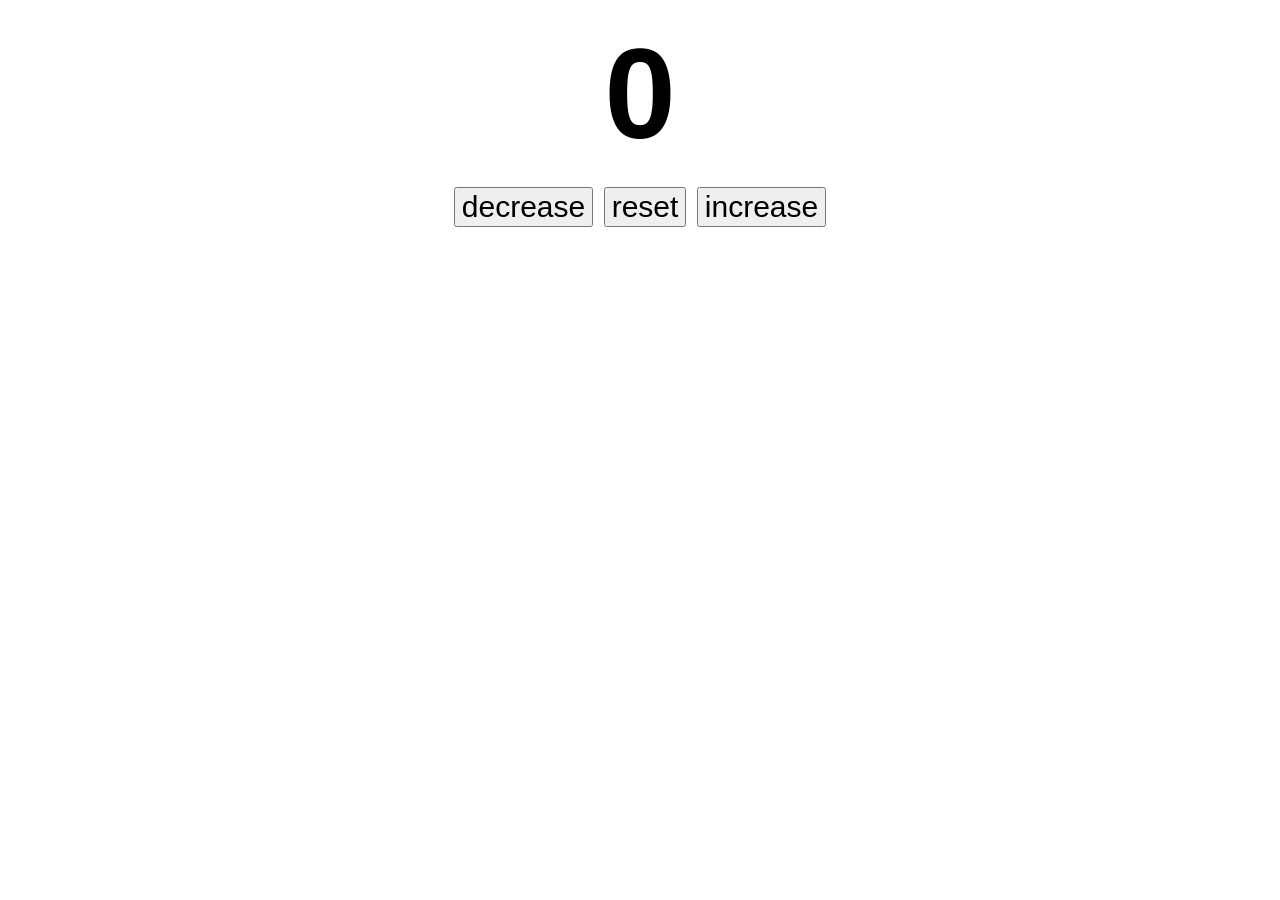
<file: index.html>
<!DOCTYPE html>
<html lang="en">
<head>
    <meta charset="UTF-8">
    <meta name="viewport" content="width=device-width, initial-scale=1.0">
    <link rel="stylesheet" href="/style.css">
    <title>Vanila projects</title>
</head>
<body>
    <h3 id="numDisplay">0</h3>

    <div class="btn">
        <button class="btns" onclick="decrease()">decrease</button>
        <button class="btns" onclick="reset()">reset</button>
        <button class="btns" onclick="increase()">increase</button>
    </div>




    <script src="/index.js"></script>
</body>
</html>
</file>
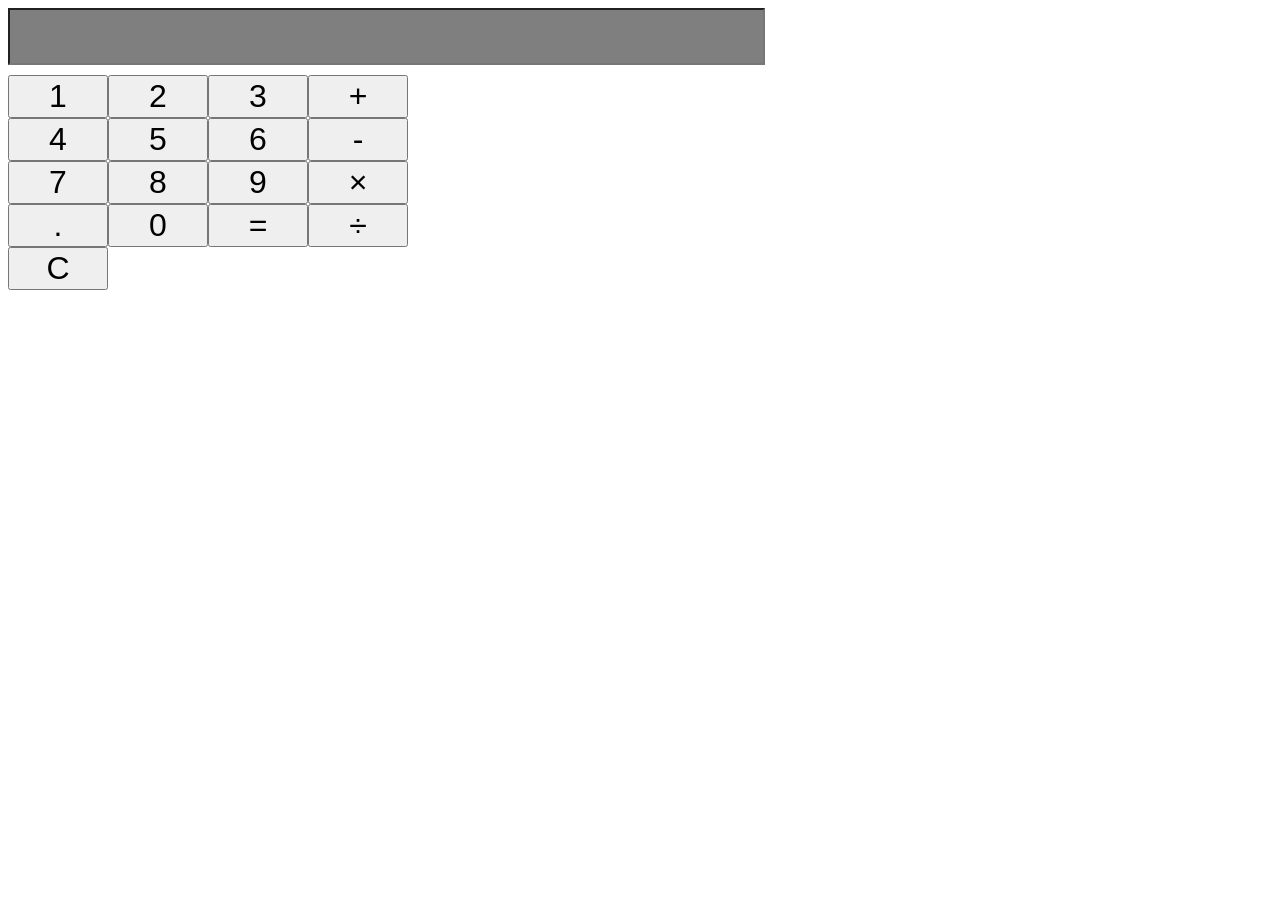
<file: Calculater/index.html>
<!DOCTYPE html>
<html lang="en">
<head>
    <meta charset="UTF-8">
    <meta name="viewport" content="width=device-width, initial-scale=1.0">
    <title>Document</title>
</head>
<body>
    <div>
        <input type="text" readonly id="display" style="width: 58%; padding: 8px 10px; background-color: hsla(0, 0%, 0%, 0.5);color: white; font-size: 2rem; margin-bottom: 10px;" />
        <div id="keys" style="display:grid;grid-template-columns: auto auto auto auto; justify-content: left;">
            <button style="font-size: 2rem; width: 100px; " onclick="appendToDisplay('1')">1</button>
            <button style="font-size: 2rem; width: 100px; " onclick="appendToDisplay('2')">2</button>
            <button style="font-size: 2rem; width: 100px; " onclick="appendToDisplay('3')">3</button>
            <button style="font-size: 2rem; width: 100px; " onclick="appendToDisplay('+')">+</button>
            <button style="font-size: 2rem; width: 100px; " onclick="appendToDisplay('4')">4</button>
            <button style="font-size: 2rem; width: 100px; " onclick="appendToDisplay('5')">5</button>
            <button style="font-size: 2rem; width: 100px; " onclick="appendToDisplay('6')">6</button>
            <button style="font-size: 2rem; width: 100px; " onclick="appendToDisplay('-')">-</button>
            <button style="font-size: 2rem; width: 100px; " onclick="appendToDisplay('7')">7</button>
            <button style="font-size: 2rem; width: 100px; " onclick="appendToDisplay('8')">8</button>
            <button style="font-size: 2rem; width: 100px; " onclick="appendToDisplay('9')">9</button>
            <button style="font-size: 2rem; width: 100px; " onclick="appendToDisplay('*')">×</button>
            <button style="font-size: 2rem; width: 100px; " onclick="appendToDisplay('.')">.</button>
            <button style="font-size: 2rem; width: 100px; " onclick="appendToDisplay('0')">0</button>
            <button style="font-size: 2rem; width: 100px; " onclick="calculate()">=</button>
            <button style="font-size: 2rem; width: 100px; " onclick="appendToDisplay('/')">÷</button>
            <button style="font-size: 2rem; width: 100px; " onclick="clearDisplay()">C</button>
        </div>
    </div>



    <script>
        const display = document.getElementById("display");
        function appendToDisplay(input){

            display.value += input;
            

        }
        function clearDisplay(input){

            display.value = "";
            

        }
        function calculate(input){
            try{
                display.value = eval(display.value)
            }
            catch(error){
                display.value = "error"
            }
            
            

        }

    </script>
    
</body>
</html>
</file>
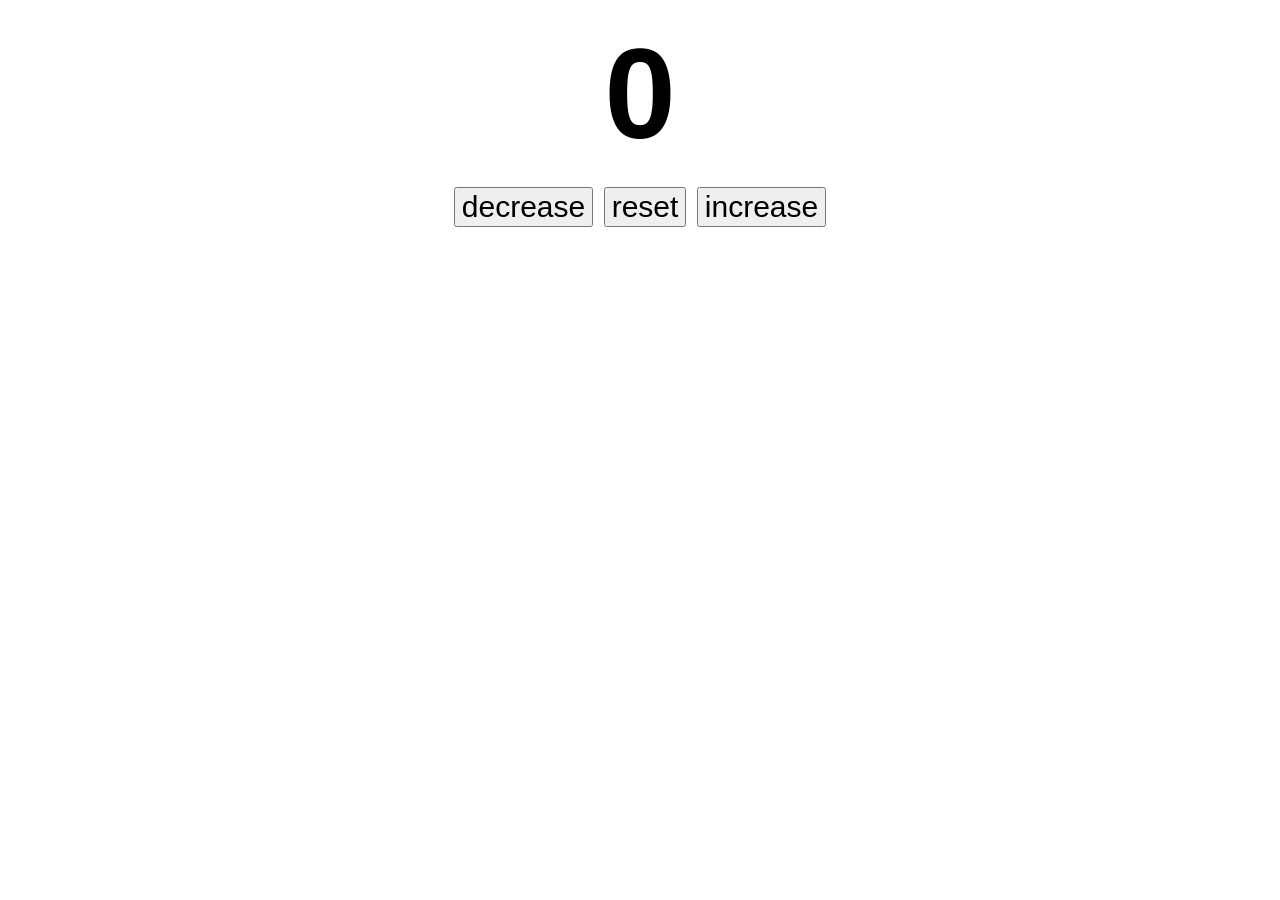
<file: counter program/index.html>
<!DOCTYPE html>
<html lang="en">
<head>
    <meta charset="UTF-8">
    <meta name="viewport" content="width=device-width, initial-scale=1.0">
    <link rel="stylesheet" href="/counter program/style.css">
    <title>Vanila projects</title>
</head>
<body>
    <h3 id="numDisplay">0</h3>

    <div class="btn">
        <button class="btns" onclick="decrease()">decrease</button>
        <button class="btns" onclick="reset()">reset</button>
        <button class="btns" onclick="increase()">increase</button>
    </div>




    <script src="/counter program/index.js"></script>
</body>
</html>
</file>
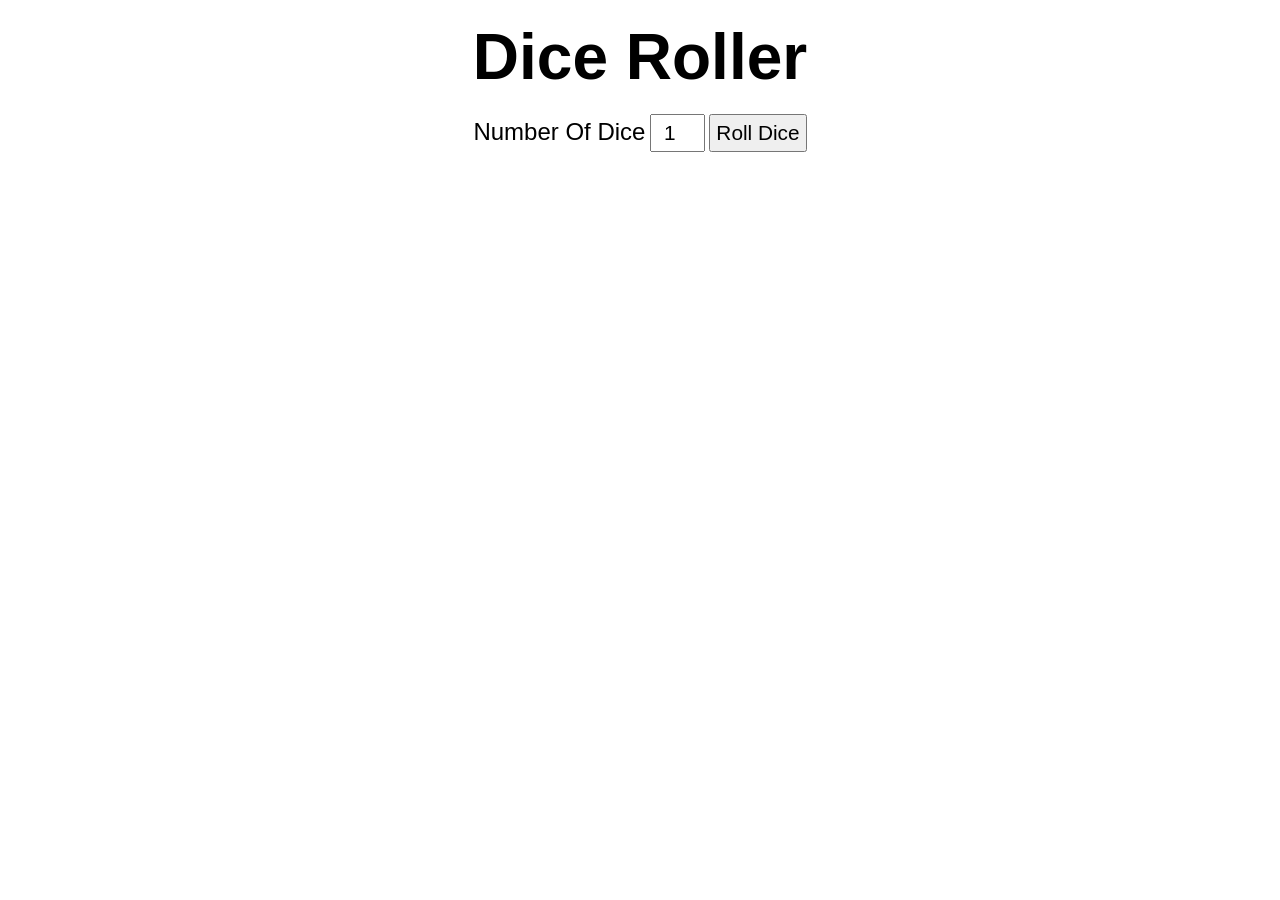
<file: dice roller/index.html>
<!DOCTYPE html>
<html lang="en">
<head>
    <meta charset="UTF-8">
    <meta name="viewport" content="width=device-width, initial-scale=1.0">
    <title>Dice Roller</title>
</head>
<style>
    body{
        margin: 0;
        font-family: Arial, Helvetica, sans-serif;
        text-align: center;
    }
    h1{
        font-size: 4rem;
        margin: 20px;
    }
    #label{
        text-align: left;
        font-size: 1.5rem;
        
    }
    #input{
        font-size: 1.3rem;
        text-align: center;
        padding: 5px;
    }
    button{
        font-size: 1.3rem;
         padding: 5px;
    }
    #img img{
        width: 100px;
        padding: 10px;
        
    }

</style>


<body>
    <h1>Dice Roller</h1>
    <label for="input" id="label">Number Of Dice</label>
    <input type="number" id="input" min="1" max="6" value="1">
    <button onclick="rollDice()">Roll Dice</button>
    <h2 id="result"></h2>
    <h2 id="total"></h2>
    <div id="img"></div>
</body>


<script>
    


    function rollDice(){
        const input = document.getElementById("input").value;
        const result = document.getElementById("result");
        const img = document.getElementById("img");
        const total1 = document.getElementById("total");
        let dices = [];
        let imgs = [];
        let total = 0;



        for(let i = 1; i <= input;i++){
            let dice = Math.floor(Math.random() * 6 ) + 1;
            dices.push(dice)
            imgs.push(`<img src="/dice roller/img/${dice}.png" alt="Dice ${dice}">`);
            total += dice;
     
        }

        result.textContent = ` Dice: ${dices.join(", ")}`;
        img.innerHTML = imgs.join('');
        total1.textContent = `Total: ${total}`
        
        
        
    }



</script>
</html>
</file>
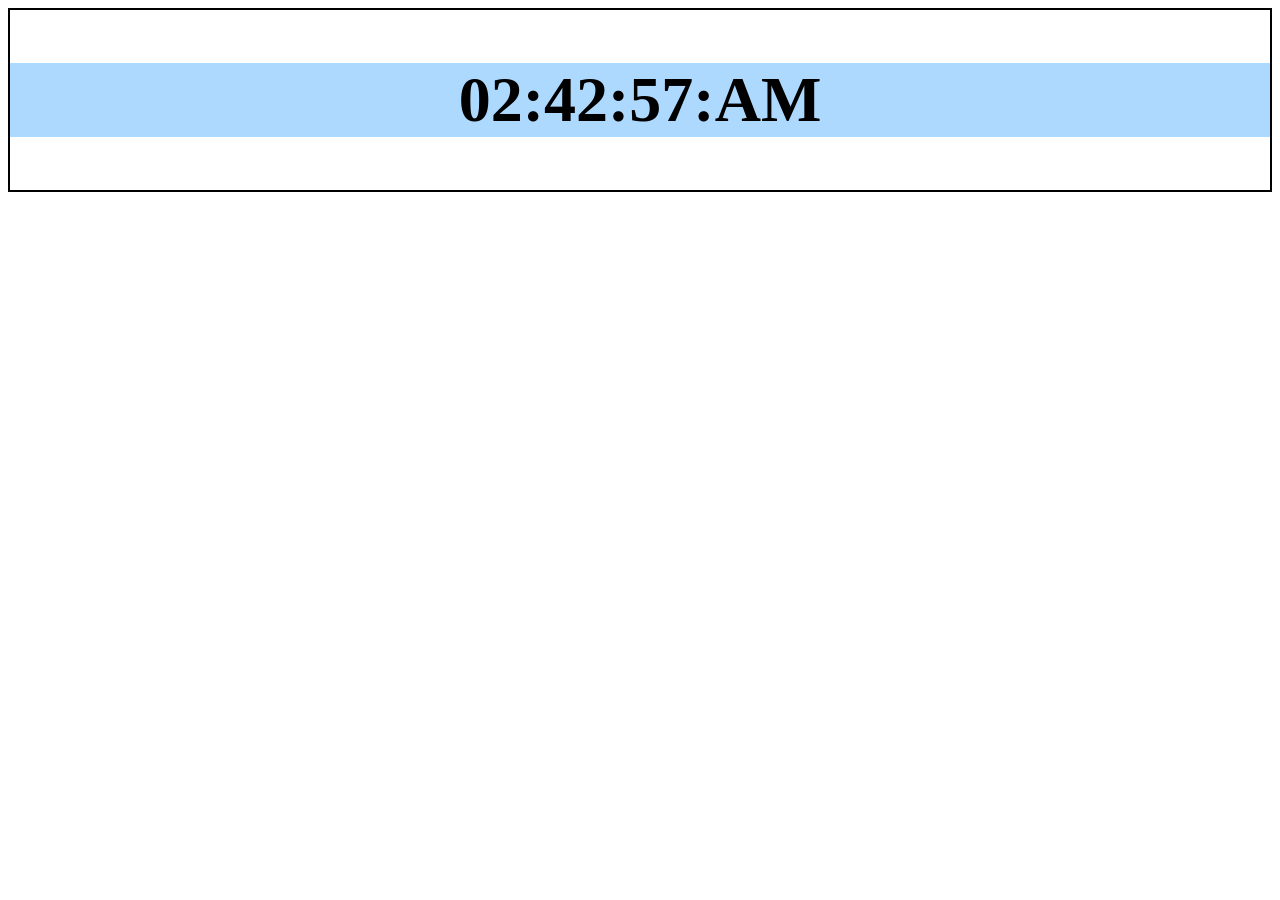
<file: Digital Clock/index.html>
<!DOCTYPE html>
<html lang="en">
<head>
    <meta charset="UTF-8">
    <meta name="viewport" content="width=device-width, initial-scale=1.0">
    <title>Document</title>
</head>
<body>
    <div style="border: 2px solid black;">
        <h2 id="time" style="text-align: center; font-size: 4rem; background-color:rgb(174, 217, 255);"></h2>
    </div>

    <script>

        function UpdateTime(){
            let date = new Date(); 


            let hour = date.getHours();
            const min = date.getMinutes().toString().padStart(2,0);
            const sec = date.getSeconds().toString().padStart(2,0);
            const milsec = date.getMilliseconds().toString().padStart(2,0);
            const meridiem = hour >= 12 ? "PM" : "AM";
            

            hour = hour % 12 || 12 ;
            hour = hour.toString().padStart(2,0);

            document.getElementById("time").textContent =  `${hour}:${min}:${sec}:${meridiem}`

        }
        setInterval(UpdateTime,1000)
        UpdateTime();

    </script>
    
</body>
</html>
</file>
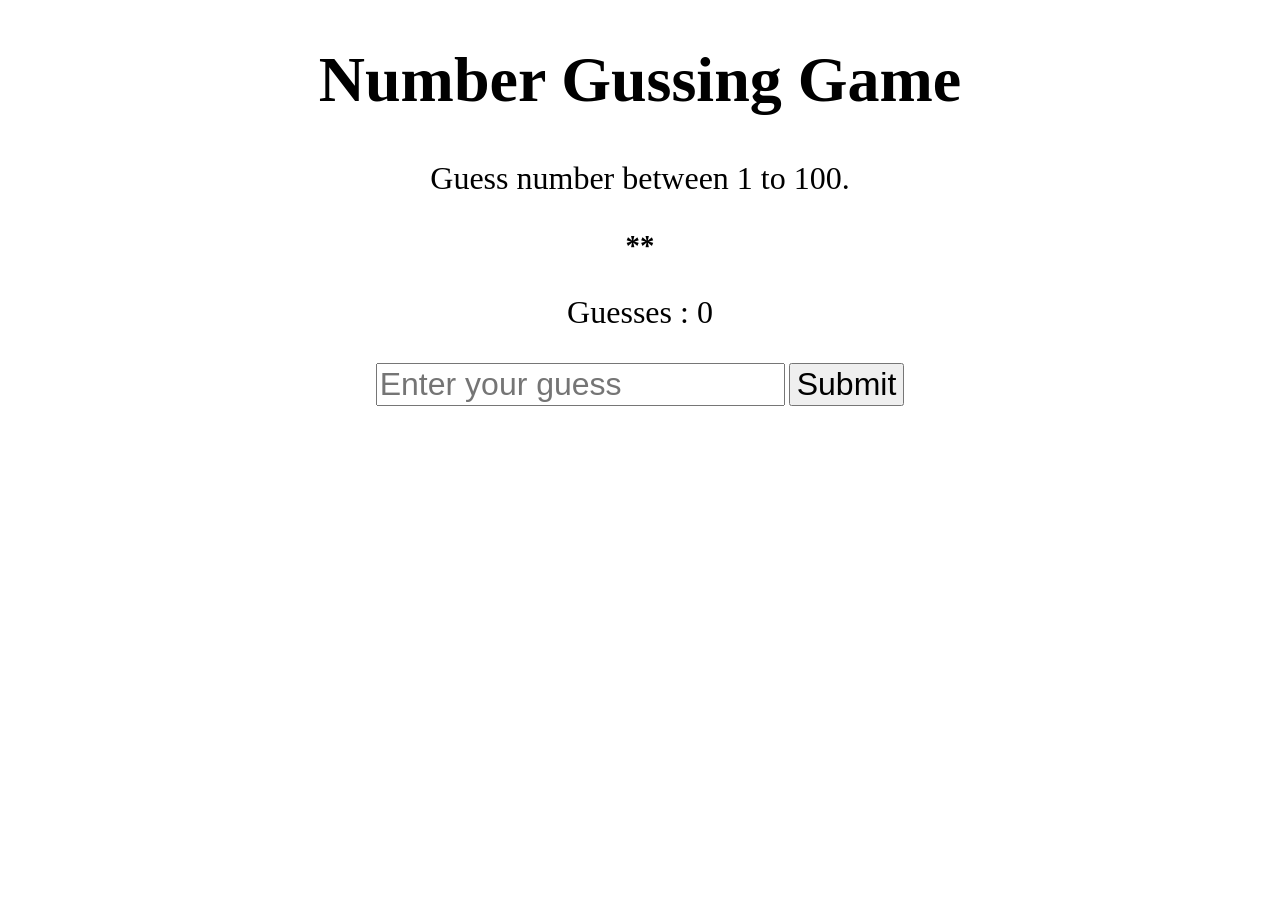
<file: Number Gussing Game/index.html>
<!DOCTYPE html>
<html lang="en">
<head>
    <meta charset="UTF-8">
    <meta name="viewport" content="width=device-width, initial-scale=1.0">
    <title>Gussing Game</title>
</head>
<style>
    body{
        margin: 0;
    }
    h1{
        text-align: center;
        font-size: 4rem;
    }
    p{
        font-size: 2rem;
        text-align: center;
    }
    #theNum{
        text-align: center;
        font-size: 1.8rem;

    }
    .div{
        text-align: center;
    }
    #input{
        font-size: 2rem;
    }
    button{
        font-size: 2rem;
    }

</style>
<body>
    <h1>Number Gussing Game</h1>
    <p>Guess number between 1 to 100.</p>
    <h2 id="theNum">**</h2>
    <p id="numOfGuess">Guesses : 0</p>
    <p id="msg"></p>
    <div class="div">
    <input type="number" id="input" placeholder="Enter your guess">
    <button onclick="guessed()">Submit</button>
    </div>
    



    <script>

        const min = 1;
        const max = 100
        const computerNum  = Math.floor(Math.random() *(max - min) - min);
        const guesses = document.getElementById("numOfGuess");
        let numOfGuess = 0;
        

        function guessed(){
            const input = Number(document.getElementById("input").value);
            const msg = document.getElementById("msg");
            const theNum = document.getElementById("theNum");
            
            if(input > max || input < min){
                msg.textContent = `Out Of Range! Please Guess a Number Between ${min} and ${max}`;
            }
            else{
                switch(true){
                    case (input > computerNum):
                        msg.textContent = "Too High Try Again!";
                        numOfGuess ++;
                        guesses.textContent = `Guesses : ${numOfGuess}`
                        break;
                    case (input < computerNum):
                        msg.textContent = "Too Low Try Again!";
                        numOfGuess ++;
                        guesses.textContent = `Guesses : ${numOfGuess}`
                        break;
                    case (input === computerNum):
                        msg.textContent = "YOU WON!";
                        theNum.textContent = `The Number is ${computerNum}`;
                        break;

            }
            }
            

        }

    </script>
</body>
</html>
</file>
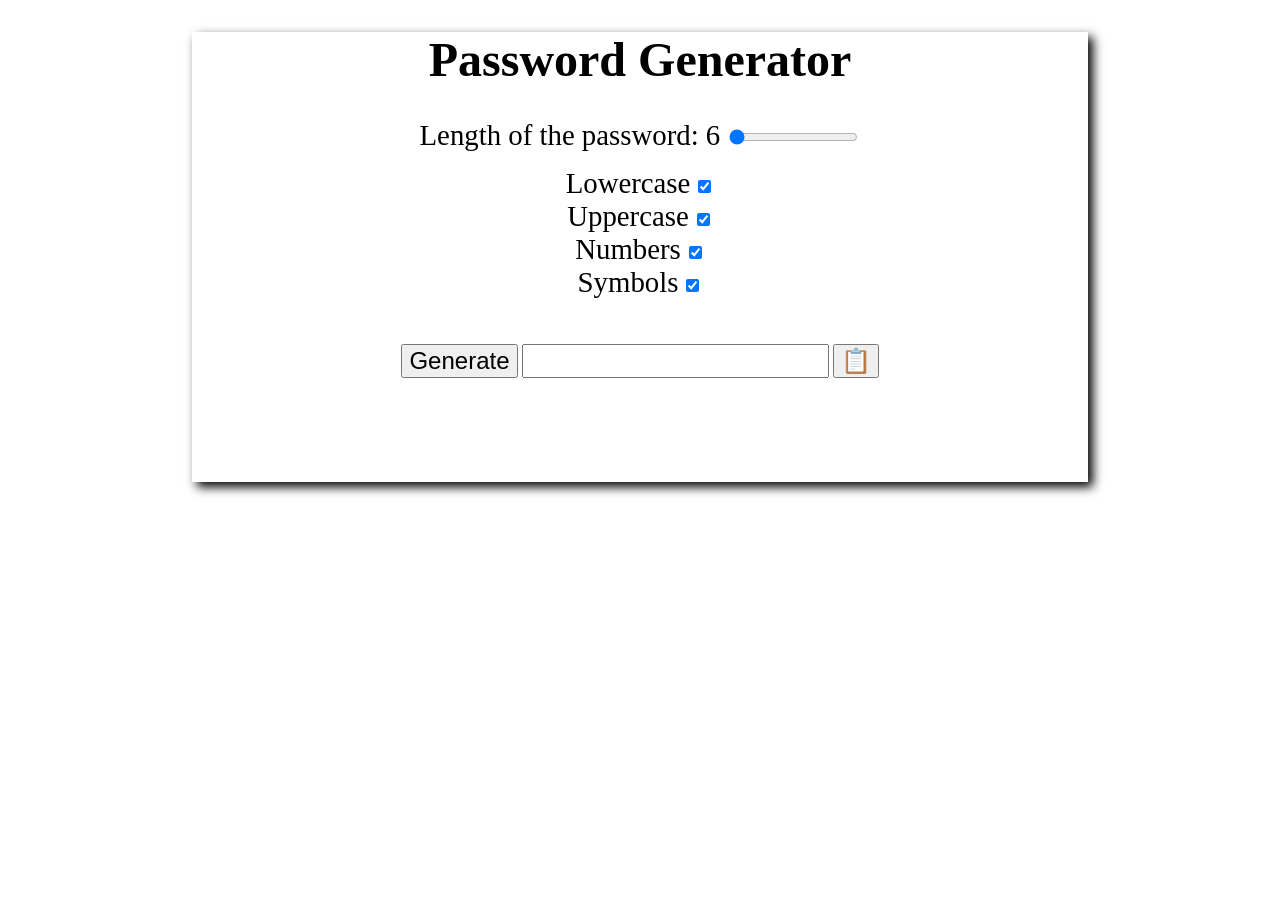
<file: random-password-gen/index.html>
<!DOCTYPE html>
<html lang="en">
<head>
    <meta charset="UTF-8">
    <meta name="viewport" content="width=device-width, initial-scale=1.0">
    <title>Random Password</title>
</head>
<style>
    body{
        margin: 10px;
    }
    #card{
        box-shadow: 5px 5px 10px black;
        text-align: center;
        width: 70vw;
        height: 50vh;
        margin: auto;
    }
    h1{
        font-size: 3rem;
    }
    label{
        font-size: 1.8rem;
        justify-content: left;
    }
    slider{
        
    }
    h2{
        font-size: 2rem;
        font-family:Arial, Helvetica, sans-serif;
    }
    button{
        margin-top: 30px;
        font-size: 1.5rem;
    }
    p{
        display: inline;
    }
    .chkbox{
        margin: 15px;
    }
    #displaypass{
        font-size: 1.5rem;
    }
    
</style>



<body>
    <div id="card">
        <h1>Password Generator</h1>
        <div id="label">
            <label for="slider">Length of the password: <span id="value"></span> </label>
            <input type="range" min="6" max="15" value="6"  id="slider">
        </div>
        <div class="chkbox">
            <div>
            <label for="lcase">Lowercase</label>
            <input type="checkbox" id="lcase" checked>
        </div>
        <div>
            <label for="ucase">Uppercase</label>
            <input type="checkbox" id="ucase" checked>
        </div>
        <div>
            <label for="num">Numbers</label>
            <input type="checkbox" id="num" checked>
        </div>
        <div>
        </div>
        
            <label for="symb">Symbols</label>
            <input type="checkbox" id="symb" checked>
        </div>
        <button onclick="passwordGenerate(Number(slider.value),
        ucase.checked,
        lcase.checked,
        num.checked,
        symb.checked)">Generate</button>
        
        <input type="text" id="displaypass" readonly>
        <button onclick="copyPassword()">📋</button>
    </div>

    


    <script>

        const slider = (document.getElementById("slider"));
        const value = document.getElementById("value");
        const display = document.getElementById("displaypass");
        const ucase = document.getElementById("ucase");
        const lcase = document.getElementById("lcase");
        const num = document.getElementById("num");
        const symb = document.getElementById("symb");
        value.textContent = slider.value;


      

        function passwordGenerate(length,includeuppercase,includelowercase,includenumbers,includesymbols){

            slider.addEventListener("input", () => {

                value.textContent = slider.value;

        });

            



            const lowercase = ("abcdefghijklmnopqrstuvwxyz");
            const uppercase = ("abcdefghijklmnopqrstuvwxyz").toUpperCase();
            const numbers = "0123456789";
            const symbols = "~!@#$%&*?";

            let allowedchars = "";
            let password = "";

            allowedchars +=  includelowercase ? lowercase : "" ;
            allowedchars +=  includeuppercase ? uppercase : "" ; 
            allowedchars +=  includenumbers ? numbers : "" ;  
            allowedchars +=  includesymbols ? symbols : "" ;



            if(allowedchars === ""){
                return ' you must select atlesat one character'
            }


            for(let i = 0; i < length ; i++){
                const random = Math.floor(Math.random() * allowedchars.length);
                password += allowedchars[random];
            }



            display.value = password;

        }

        function copyPassword(){

            const password = display.value;

            navigator.clipboard.writeText(password);

            alert("Password copied!");
        }
        

        const passwordlength = Number(slider.value);
        const includeuppercase = ucase.checked ;
        const includelowercase = lcase.checked  ;
        const includenumbers = num.checked  ;
        const includesymbols = symb.checked ;





    </script>
</body>
</html>
</file>
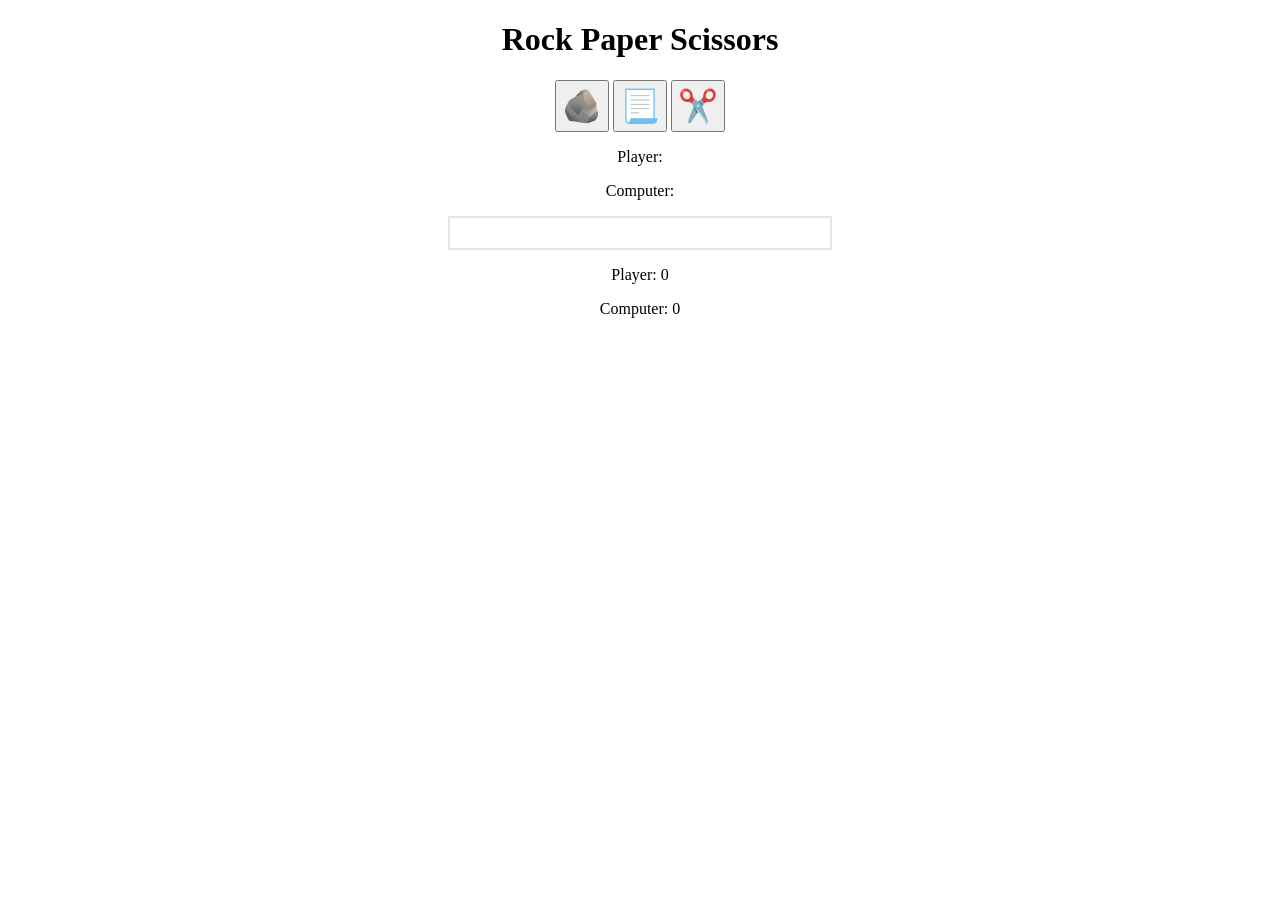
<file: Rock,Paper,Scissors/index.html>
<!DOCTYPE html>
<html lang="en">
<head>
    <meta charset="UTF-8">
    <meta name="viewport" content="width=device-width, initial-scale=1.0">
    <title>Document</title>
</head>
<body>

    <div style="text-align: center;">
        <h1>Rock Paper Scissors</h1>
        <div>
            <button style="font-size: 2rem; padding: 5px;" onclick="game('rock')">🪨</button>
            <button style="font-size: 2rem; padding: 5px;" onclick="game('paper')">📃</button>
            <button style="font-size: 2rem; padding: 5px;" onclick="game('scissors')">✂️</button>
        </div>
        <p id="player">Player: </p>
        <p id="computer">Computer: </p>
        <h2 id="result" style="border: 2px solid rgba(0, 0, 0, 0.1); width: 30%; margin: auto; height: 30px;"></h2>
        <p id="pScore">Player: 0</p>
        <p id="cScore">Computer: 0</p>

    </div>
    



    <script>

        let playerScore = 0;
        let computerScore = 0;

        function game(input){

            const choice = ["rock","paper","scissors"];
            let computer = choice[Math.floor(Math.random() * choice.length)];
            let player = input;
            let result = "";

            
            document.getElementById("player").textContent = `Player: ${player}`;
            document.getElementById("computer").textContent = `Computer: ${computer}`;
            
            if(computer === player){
                result = "Its a tie";
            }
            else {
                switch(true){
                    case (player == 'rock' && computer == 'scissors'): 
                    result = "You Win!";
                    break;
                    case (player == 'paper' && computer == 'rock'): 
                    result = "You Win!";
                    break;
                    case (player == 'scissors' && computer == 'paper'): 
                    result = "You Win!";
                    break;
                    default : result = 'You Lost!';

                }

            }
            console.log(result)

            document.getElementById("result").textContent = result

            if(result == 'You Win!'){
                playerScore ++;
            }
            else if(result === "You Lost!"){
                computerScore++;
            }
            document.getElementById("pScore").textContent = `Player: ${playerScore}`;
            document.getElementById("cScore").textContent = `Computer: ${computerScore}`;                
            
        }

        
        

    </script>
</body>
</html>
</file>
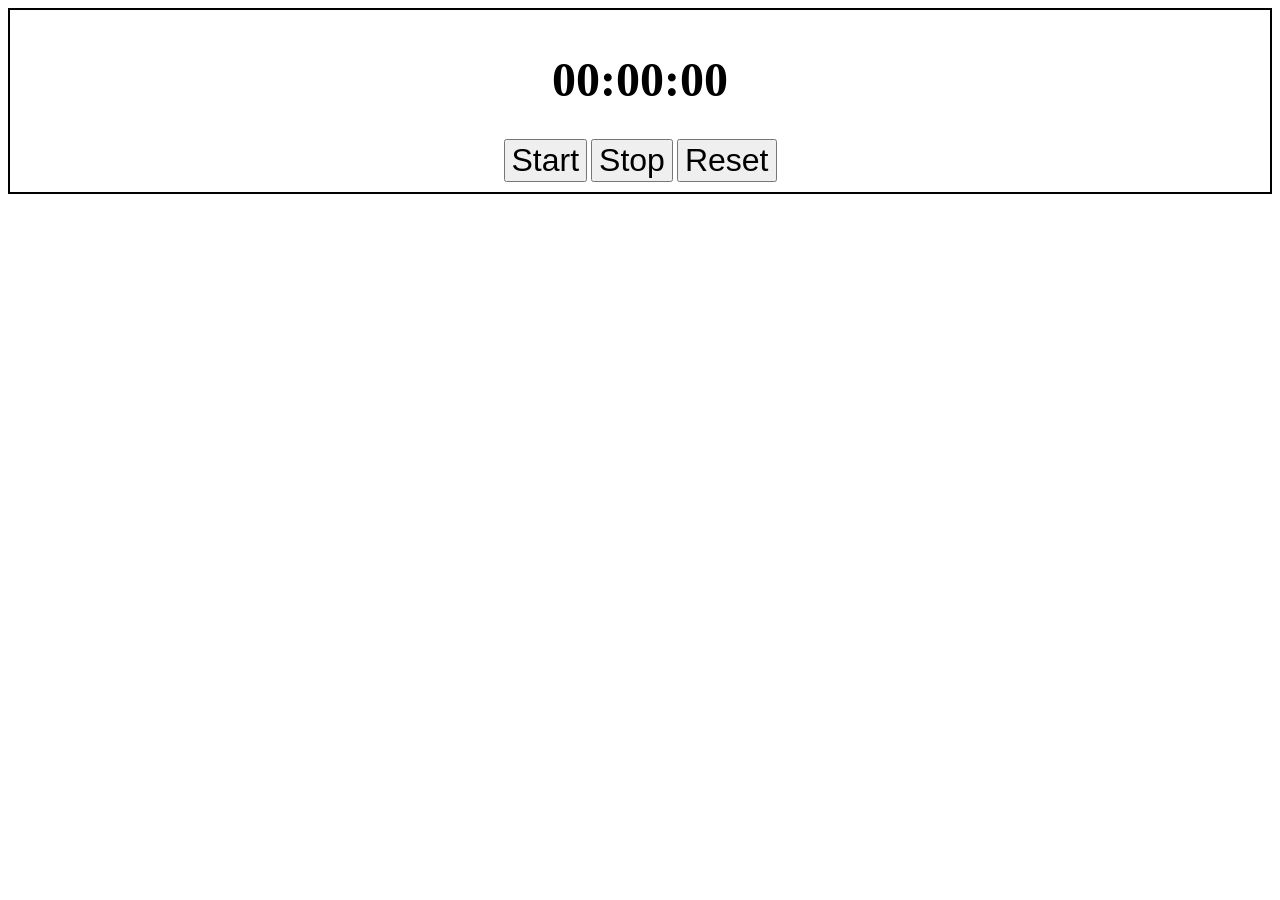
<file: Stopwatch/index.html>
<!DOCTYPE html>
<html lang="en">
<head>
    <meta charset="UTF-8">
    <meta name="viewport" content="width=device-width, initial-scale=1.0">
    <title>Document</title>
</head>
<body>
    <div style="border: 2px solid black; text-align: center; padding: 10px">
        <h1 id="watch" style="font-size: 3rem;">00:00:00</h1>
        <div>
            <button style="font-size: 2rem;" onclick="start()" >Start</button>
            <button style="font-size: 2rem;" onclick="stop()">Stop</button>
            <button style="font-size: 2rem;" onclick="reset()">Reset</button> 
        </div>

    </div>




    <script>
        let IsRunning = false;
        let elapseTime = 0;
        let Startwatch = 0;
        let intervalId = null;
        const watch = document.getElementById("watch");



        function start(){
            if(!IsRunning){
                IsRunning = true;
                intervalId = setInterval(DisplayWatch,10);
                Startwatch = Date.now() - elapseTime;

            }
        }

        function stop(){
            if(IsRunning){
                clearInterval(intervalId);
                elapseTime = Date.now() - Startwatch;
                IsRunning = false;

            }
        }
        
        function reset(){
             IsRunning = false;
             elapseTime = 0;
             Startwatch = 0;
             clearInterval(intervalId);
             watch.textContent = '00:00:00';

            }

        function DisplayWatch(){
            const currentTime = Date.now();
            elapseTime = currentTime - Startwatch;


            let min = Math.floor(elapseTime /(1000 * 60) % 60).toString().padStart(2,0);
            let sec = Math.floor(elapseTime /(1000) % 60).toString().padStart(2,0);
            let milsec = Math.floor((elapseTime % 1000 ) /10).toString().padStart(2,0); 

            watch.textContent =  `${min}:${sec}:${milsec}`;

            }


    </script>
</body>
</html>
</file>
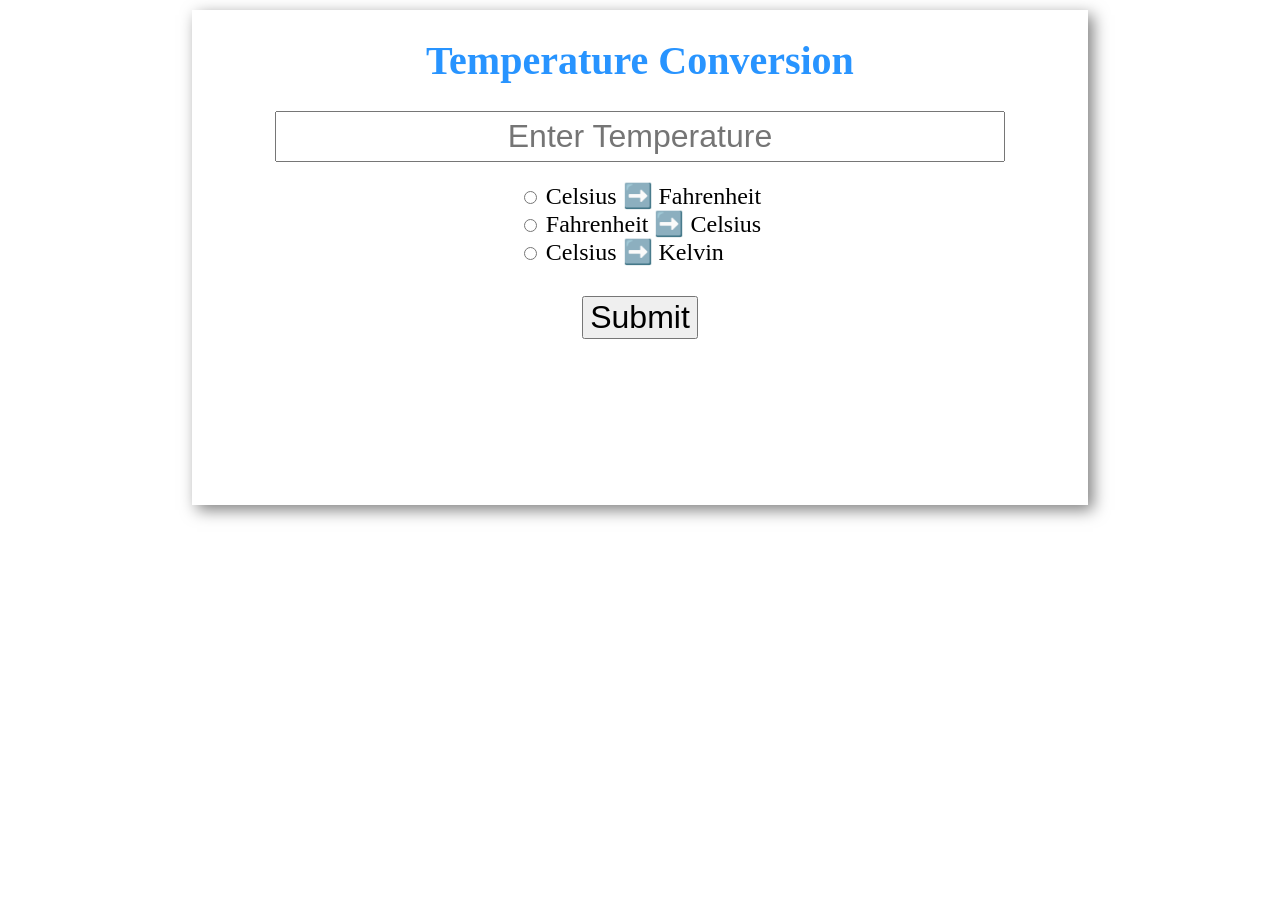
<file: temperature conversion/index.html>
<!DOCTYPE html>
<html lang="en">
<head>
    <meta charset="UTF-8">
    <meta name="viewport" content="width=device-width, initial-scale=1.0">
    <title>Temp Conversion</title>
</head>
<style>
    body{
        margin: 10px;
    }
    #card{
        display: flex;
        flex-direction: column;
        width: 70vw;
        height: 55vh;
        align-items: center;
        margin: auto;
        box-shadow: 5px 5px 15px hsla(0, 0%, 0%, 0.5);
        
    }
    h1{
        font-size: 2.5rem;
        color: rgb(40, 148, 255);
    }
    #input{
        font-size: 2rem;
        text-align: center;
        margin-bottom: 20px;
        padding: 5px;
        width: 80%;
    }
    #radiobtns{
        font-size: 1.5rem;
        margin-bottom: 20px;
    }
    button{
        font-size: 2rem;
        margin-top: 10px;
    }
    h2{
        font-size: 2rem;
        font-weight: bold;
        color: rgb(40, 148, 255);
        
    }

        

</style>



<body>

    <div id="card">
        <h1>Temperature Conversion</h1>

        <input type="text" placeholder="Enter Temperature" id="input">

    <div id="radiobtns">

        <div>
            <input type="radio" name="radiobtn" id="CtoF">
            <label for="CtoF">Celsius  ➡️ Fahrenheit</label>
        </div>

        <div>
            <input type="radio" name="radiobtn" id="FtoC">
            <label for="FtoC">Fahrenheit ➡️ Celsius</label>
        </div>

        <div>
            <input type="radio" name="radiobtn" id="CtoK">
            <label for="CtoK">Celsius ➡️ Kelvin</label>
        </div>

    </div>

        <button onclick="tempConvert()">Submit</button>

        <h2 id="result"></h2>

    </div>


    <script>
        
        const toFaharenheit = document.getElementById("CtoF");
        const toCelsius = document.getElementById("FtoC");
        const toKelvin = document.getElementById("CtoK");
        const result = document.getElementById("result");


        function tempConvert(){

            const input = Number(document.getElementById("input").value);

            if(input == "" || isNaN(input)){
                result.textContent = "Please Enter Temprature!"

            }
            else{

            if(toFaharenheit.checked){
                let temp = input * (9/5) + 32 
                result.textContent = `${temp.toFixed(2)}ºF`
                

            }
            else if(toCelsius.checked){
                let temp = (input - 32) * 5/9 
                result.textContent = `${temp.toFixed(2)}ºC`

            }
            else if(toKelvin.checked){
                let temp = (input + 273.15)
                result.textContent = `${temp.toFixed(2)}K`

            }
            else{
                result.textContent = "please select a unit conversion"
            }
        }
            }

            
    </script>
    
</body>
</html>
</file>
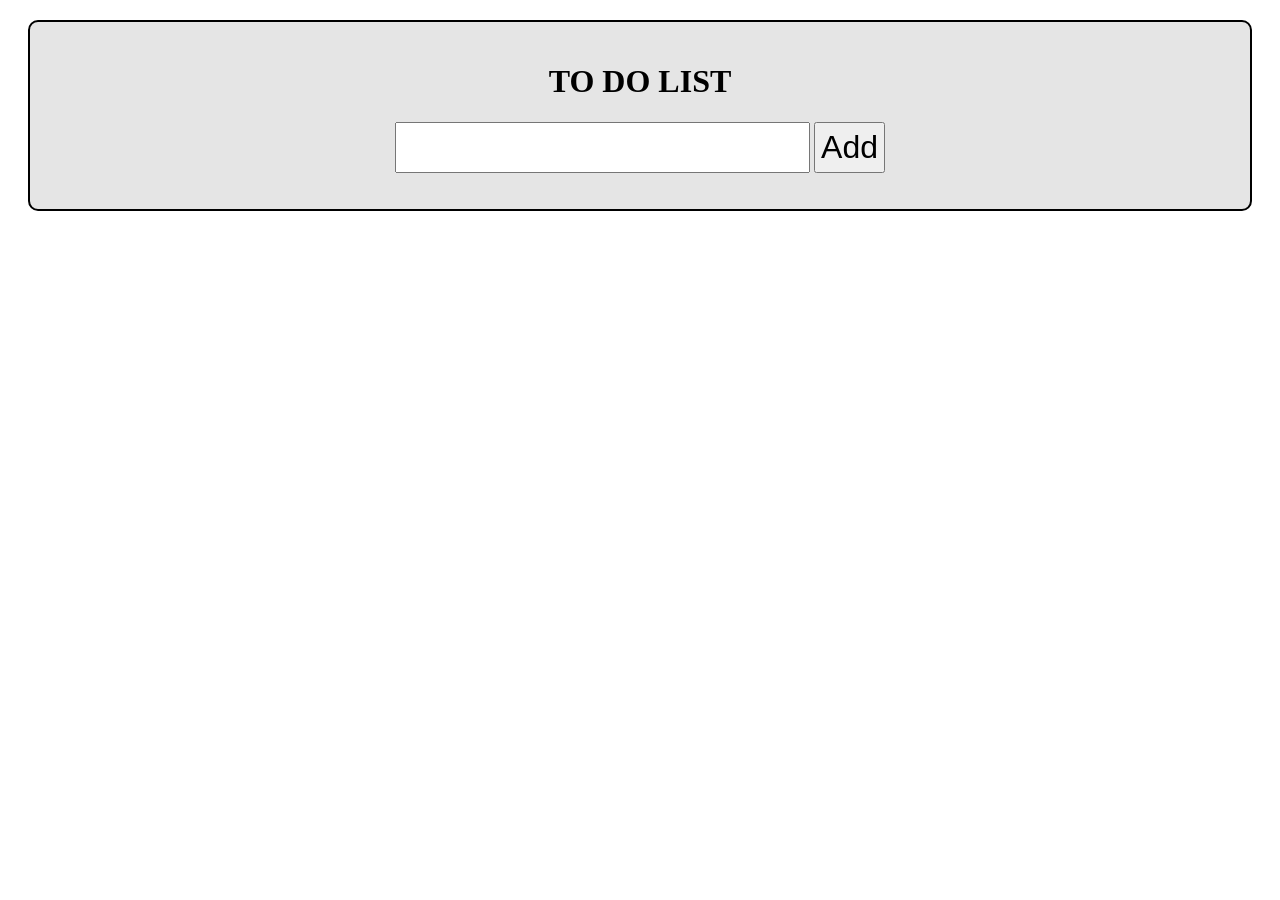
<file: To-do-list-app/index.html>
<!DOCTYPE html>
<html lang="en">
<head>
    <meta charset="UTF-8">
    <meta name="viewport" content="width=device-width, initial-scale=1.0">
    <title>Document</title>
</head>
<style>
#app{
    text-align: center;
    border: 2px solid black;
    border-radius: 10px;
    background-color: rgba(169, 169, 169, 0.3);
    margin: 20px;
    padding: 20px;
}
input,button{
    font-size: 2rem;
    padding: 5px;
}
.list{
    font-size: 2.2rem;
    background-color: rgb(192, 192, 192);
    margin: 20px;
}
.check{
    text-decoration: line-through;
}
.btn{
    font-size: 1.5rem;
    padding: 1px;
    margin-left: 20px;
}
</style>
<body>
    <div id="app">
        <h1>TO DO LIST</h1>
        <form action="" class="form">
            <input type="text" class="input">
            <button type="submit" >Add</button>
        </form>
        <div>
            <ol class="orderlist">
            </ol>
        </div>        
    </div>





    <script>

        const input = document.querySelector(".input");
        const orderList = document.querySelector(".orderlist");
        const form = document.querySelector(".form");


        form.addEventListener("submit",(event)=> {
            event.preventDefault();
            const task = input.value;
            addTask(task);
        })


        function addTask(task){

            if(task !== ""){

                const checkbox = document.createElement("input");
                checkbox.type = "checkbox";
                checkbox.classList.add("btn");

                const newTask = document.createElement("li");
                newTask.textContent = task;
                newTask.classList.add("list");

                const button = document.createElement("button");
                button.textContent = "✖️";
                button.classList.add("btn");

                const moveUp = document.createElement("button");
                moveUp.textContent = "⬆️";
                moveUp.classList.add("btn");

                const moveDown = document.createElement("button");
                moveDown.textContent = "⬇️"
                moveDown.classList.add("btn");


                newTask.appendChild(checkbox);
                newTask.appendChild(button);
                newTask.appendChild(moveUp);
                newTask.appendChild(moveDown);
                orderList.appendChild(newTask);


                checkbox.addEventListener("click",()=>{
                    newTask.classList.toggle("check");
                });

                button.addEventListener("click",()=>{
                    newTask.remove();
                });
                
                moveUp.addEventListener("click",()=>{
                    const previous = newTask.previousElementSibling;
                    if(previous != null){
                        orderList.insertBefore(newTask,previous);
                    } 
                });

                moveDown.addEventListener("click",()=>{
                    const after = newTask.nextElementSibling;
                    orderList.insertBefore(after,newTask); 
                });

                input.value = "";
                

            }
        
        }

    </script>
</body>
</html>
</file>
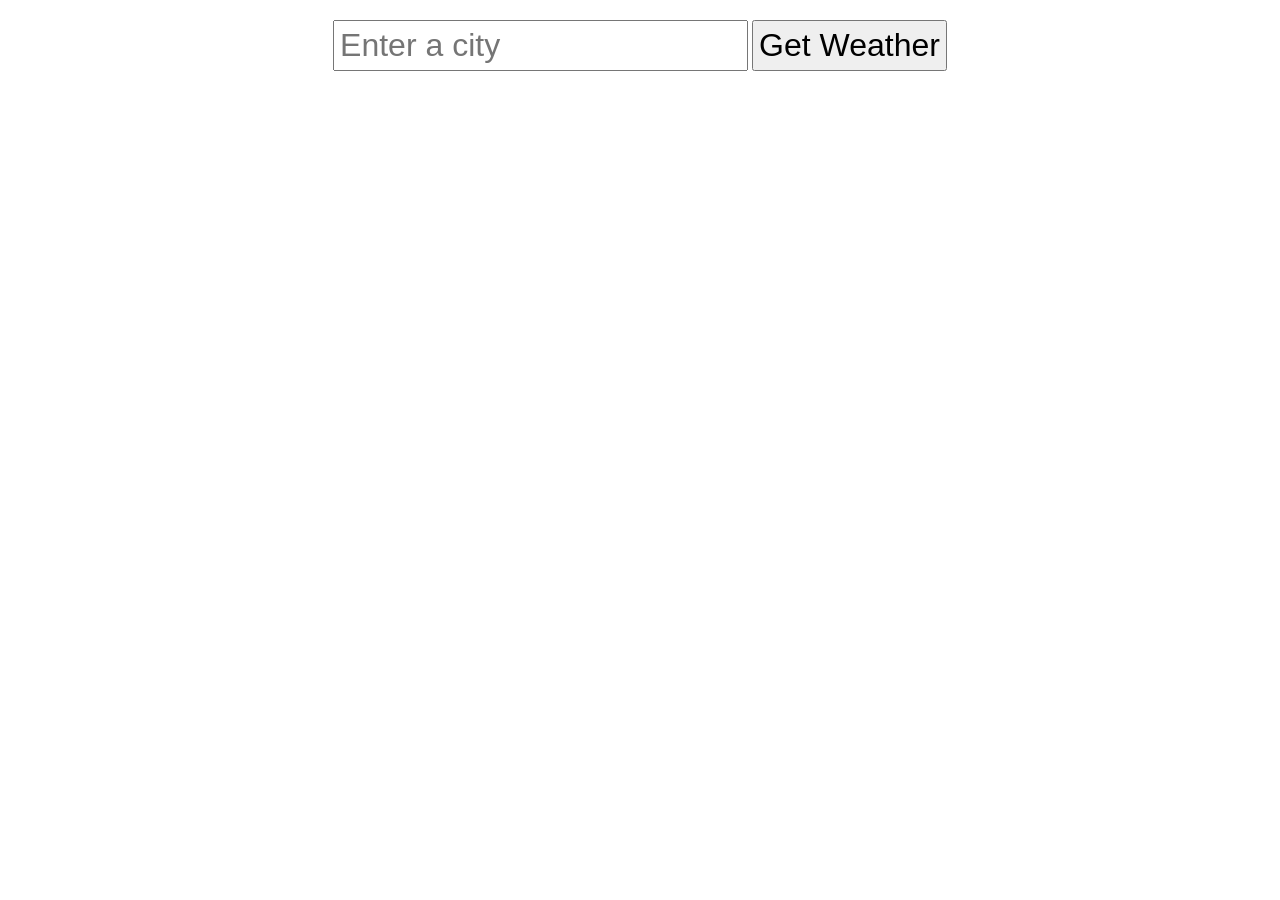
<file: Weatherapp/index.html>
<!DOCTYPE html>
<html lang="en">
<head>
    <meta charset="UTF-8">
    <meta name="viewport" content="width=device-width, initial-scale=1.0">
    <title>Document</title>
</head>
<style>
body{
    margin: 0;
}
.weatherapp{
    text-align: center;
    margin: 20px;
}
.weatherform{
    margin: 20px;
}
.input{
    font-size: 2rem;
    padding: 5px;
}
button[type="submit"]{
    font-size: 2rem;
    padding: 5px;
}
.card{
    display: flex;
    border: 2px solid rgba(0, 0, 0, 0.4);
    width: 50%;
    margin: auto;
    align-items: center;
    background:linear-gradient(rgb(154, 154, 255),rgb(255, 206, 114));
    border-radius: 10px;
    box-shadow: 5px 5px 5px rgba(0, 0, 0, 0.5);
}
.city,.temp{
    font-size: 3rem;
    margin-bottom: 15px;
    color: rgba(0, 0, 0, 0.8);
}
.humidity{
    font-size: 2rem;
    color: rgba(0, 0, 0, 0.9);
}
.status,.emoji,.message{
    font-size: 2rem;
}

</style>
<body>

    <div class="weatherapp">
        <form class="weatherform">
            <input type="text" class="input" placeholder="Enter a city">
            <button type="submit">Get Weather</button>            
        </form>
        <div class="card" style="display: none;">

        </div>

    </div>





    <script>
        const weatherform = document.querySelector(".weatherform");
        const input = document.querySelector(".input");
        const card = document.querySelector(".card");
        const apiKey = '45b305d2ba05d67c73aa40abc0753494';

        weatherform.addEventListener("submit",async (event)=> {
            event.preventDefault();
            const city = input.value;

            if(city){
                try{
                    const weatherData =await getWeatherData(city);
                    displayWeather(weatherData);
                }
                catch(error){
                    console.log(error);
                    displayError(error);
                }

            }
            else{
                displayError('Please enter a city!');
            }
        })

        async function getWeatherData(city){

            const apiUrl = `https://api.openweathermap.org/data/2.5/weather?q=${city}&appid=${apiKey}&units=metric`;

            const response = await fetch(apiUrl);
            if(!response.ok){
                throw new Error(`City "${city}" not found`);
            }
            return await response.json();
        }

        function displayWeather(data){
            const {name: city,main:{temp,humidity},weather:[{description,id}]} = data;

            const displayCity = document.createElement("h1");
            const displayTemp = document.createElement("h2");
            const displayHumidity = document.createElement("p");
            const displayStatus = document.createElement("p");
            const displayEmojis = document.createElement("p");

            displayCity.textContent = city;
            displayTemp.textContent = `${temp.toFixed(1)}°C`;
            displayHumidity.textContent = `Humidity: ${humidity}%`;
            displayStatus.textContent = description;
            displayEmojis.textContent = displayEmoji(id);


            displayCity.classList.add("city");
            displayTemp.classList.add("temp");
            displayHumidity.classList.add("humidity");
            displayStatus.classList.add("status");
            displayEmojis.classList.add("emoji");

            card.textContent ="";
            card.style.display = "flex";
            card.style.flexDirection = "column";
            card.appendChild(displayCity);
            card.appendChild(displayTemp);
            card.appendChild(displayHumidity);
            card.appendChild(displayStatus);
            card.appendChild(displayEmojis);



        }

        function displayEmoji(id){
            const weatherId = id;
            switch(true){
                case (weatherId >= 200 && weatherId < 300):
                return '⛈️';
                case (weatherId >= 300 && weatherId < 400):
                return '🌧️';
                case (weatherId >= 500 && weatherId < 600):
                return '🌦️';
                case (weatherId >= 600 && weatherId < 700):
                return '🌨️';
                case (weatherId >= 700 && weatherId < 800):
                return '🌪️';
                case (weatherId === 800):
                return '☀️';
                case (weatherId >= 801 && weatherId < 810):
                return '💭';
                default : return '❔' 
            }

        }

        function displayError(message){
            const error = document.createElement("p");
            error.textContent = message;
            error.classList.add("message");

            card.textContent = "";
            card.style.display = "flex";
            card.style.flexDirection = "column";
            card.appendChild(error);


        }
    </script>
</body>
</html>
</file>
<file: style.css>
body{
    margin: 0;
    font-family: Arial, Helvetica, sans-serif;
}
#numDisplay{
    font-size: 8rem;
    text-align: center;
    margin: 20px 15px;

}
.btn{
    text-align: center;
}
.btns{
    font-size: 30px;
    margin: 0px 3px;
}
</file>
<file: counter program/style.css>
body{
    margin: 0;
    font-family: Arial, Helvetica, sans-serif;
}
#numDisplay{
    font-size: 8rem;
    text-align: center;
    margin: 20px 15px;

}
.btn{
    text-align: center;
}
.btns{
    font-size: 30px;
    margin: 0px 3px;
}
</file>
